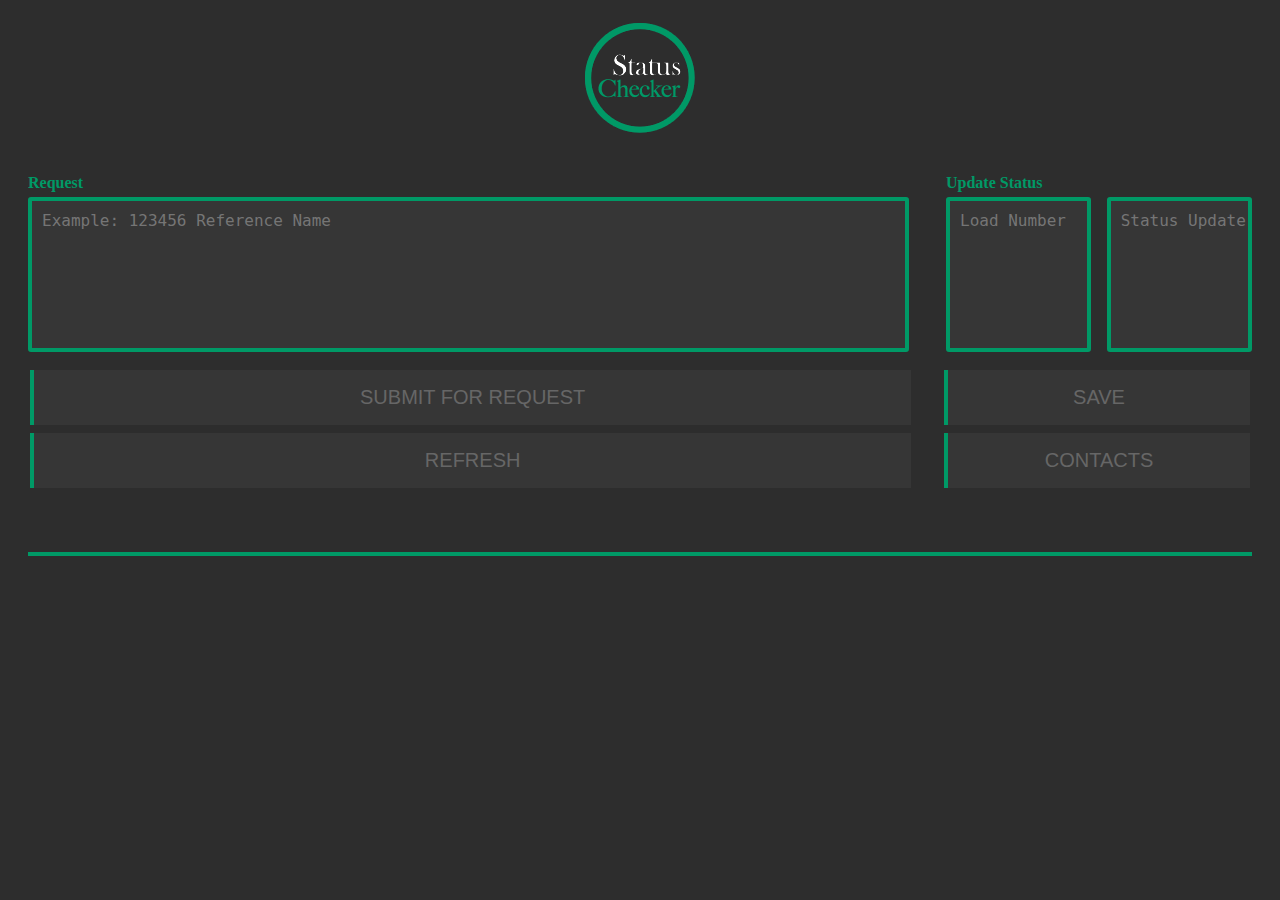
<file: index.html>
<!DOCTYPE html>
<html>
<head>
<title>Watch Log</title>
<meta charset="UTF-8">
<meta http-equiv="X-UA-Compatible" content="IE=edge" />
<link rel="stylesheet" href="main.css">
</head>
<body>
<div id="logoBrand"><img src="/images/statuschecker.png" /></div>
  <div id="requestContainer">
    <div id="leftCol">
	    <label>Request</label><br />
	    <textarea spellcheck="false" name="requestArea" id="logInput" placeholder="Example: 123456 Reference Name"></textarea>
    </div>
    <div id="rightCol">
      <label>Update Status</label><br />
      <textarea spellcheck="false" name="loadNumArea" id="loadInput" placeholder="Load Number"></textarea>
      <textarea spellcheck="false" name="statusArea" id="statusInput" placeholder="Status Update"></textarea><br />
    </div>
	  	<button id="subBtn">SUBMIT FOR REQUEST</button>
      <button id="saveBtn">SAVE</button>
      <button id="contactsBtn">CONTACTS</button>
      <button id="refreshBtn">REFRESH</button>
  </div>
  <div id="addContact" class="addFormDiv">
    <label for="name">Name</label><br />
    <input spellcheck="false" type="text" id="name" class="addField" placeholder="Enter Name here"><br /><br />
    <label for="email">Email Addresses</label><br />
    <input spellcheck="false" type="text" id="email" class="addField" placeholder="semicolon (;) seperated"><br />
    <button id="addBtn">Add</button><button id="cancelBtn">Cancel</button>
  </div>
  <div id="listContacts">
  </div>
  <div id="resultsContainer">
  	<table>
        <tr>
            <th class="hidden">Carrier</th>
        </tr>
        <tbody id="reqResults">

        </tbody>
  	</table>
  </div>


<script src="index.js"></script>


</body>
</html>
</file>
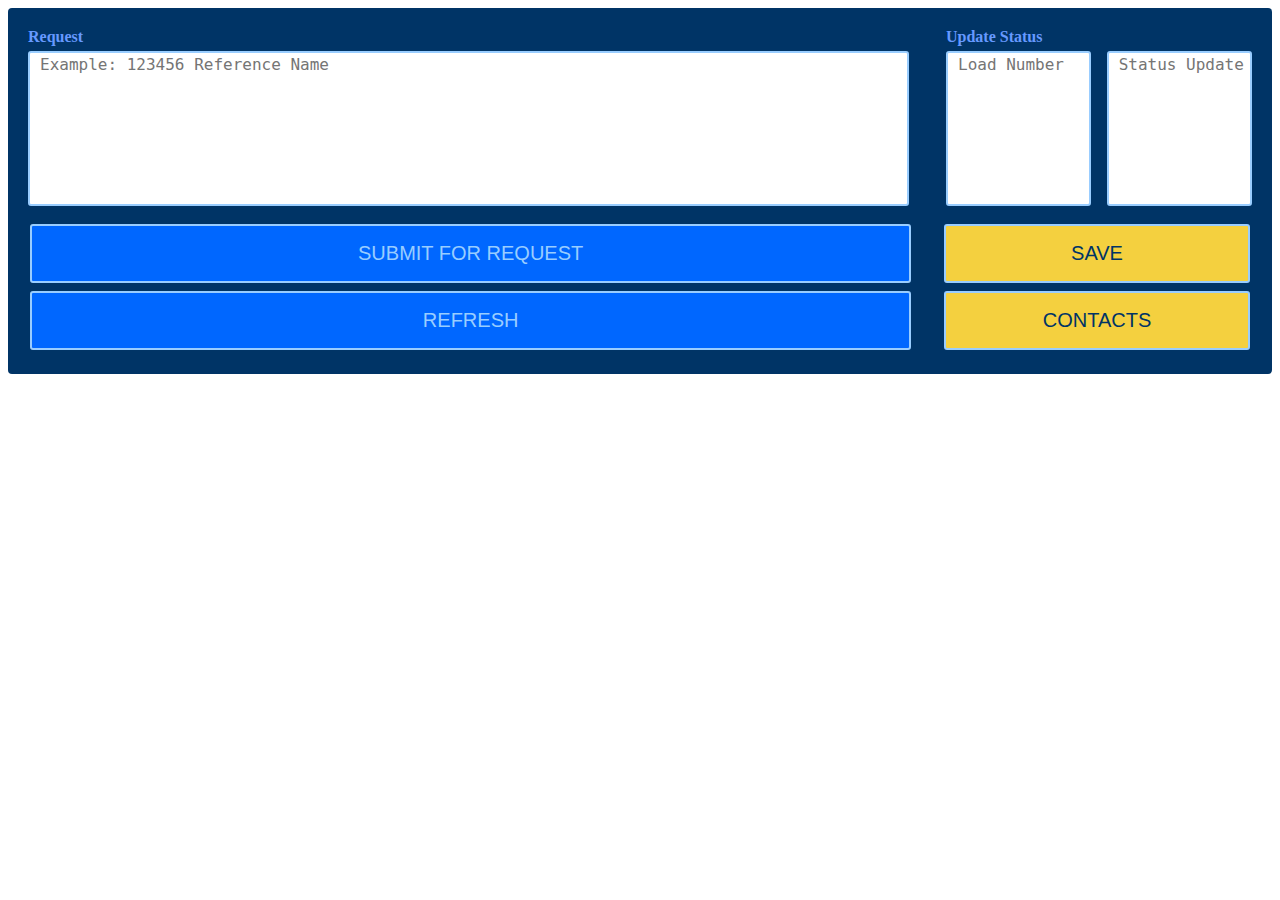
<file: statuscheck.html>
<!DOCTYPE html>
<html>
<head>
<title>Watch Log</title>
<meta charset="UTF-8">
<meta http-equiv="X-UA-Compatible" content="IE=edge" />
<link rel="stylesheet" href="statuschecker.css"> 
</head>
<body>

  <div id="requestContainer">
    <div id="leftCol">
	    <label>Request</label><br />
	    <textarea name="requestArea" id="logInput" placeholder="Example: 123456 Reference Name"></textarea>
    </div>
    <div id="rightCol">
      <label>Update Status</label><br />
      <textarea name="loadNumArea" id="loadInput" placeholder="Load Number"></textarea>
      <textarea name="statusArea" id="statusInput" placeholder="Status Update"></textarea><br />
    </div>
	  	<button id="subBtn">SUBMIT FOR REQUEST</button>
      <button id="saveBtn">SAVE</button>
      <button id="contactsBtn">CONTACTS</button>
      <button id="refreshBtn">REFRESH</button>
  </div>
  <div id="addContact" class="addFormDiv">
    <label for="name">Name</label><br />
    <input type="text" id="name" class="addField" placeholder="Enter Name here"><br /><br />
    <label for="email">Email Addresses</label><br />
    <input type="text" id="email" class="addField" placeholder="semicolon (;) seperated"><br />
    <button id="addBtn">Add</button><button id="cancelBtn">Cancel</button>
  </div>
  <div id="listContacts">
  </div>
  <div id="resultsContainer">
  	<table id="reqResults">
  		<tr>
  			<th class="hidden">Carrier</th>
  		</tr>
  	</table>
  </div>


<script src="logcomposerv2.js"></script>


</body>
</html>
</file>
<file: main.css>
body {
	background-color: #2d2d2d;
	color: #666666;
}

#logoBrand {
    text-align: center;
}

#requestContainer {
	border-radius: 4px;
	padding: 20px;
	margin-bottom: 20px;
	overflow: auto;
	min-width: 750px;
}

.addFormDiv {
	border-radius: 4px;
	padding: 20px;
	margin-bottom: 20px;
	overflow: auto;
	min-width: 750px;
	display: none;
}

#leftCol {
	float: left;
	width: 72%;
}

#rightCol {
	float: right;
	width: 25%;
}

label {
	color: #009966;
	font-weight: bold;
}

input, textarea {
	border: 4px solid #009966;
	border-radius: 3px;
	color: #666666;
	background-color: #363636;
}

textarea::-webkit-scrollbar {
	width: 1em;
}

textarea::-webkit-scrollbar-track {
	-webkit-box-shadow: inset 0 0 6px rgba(0,0,0,0.3);
}

textarea::-webkit-scrollbar-thumb {
	background-color: darkgrey;
	outline: 1px solid slategrey;
}

button {
	background-color: #363636;
	border-left: 4px solid #009966;
	border-top: 0;
	border-right: 0;
	border-bottom: 0;
	color: #666666;
}

button:hover, tr:hover > td {
	border-left: 4px solid #00c98d;
}


button:active {
	color: #bababa;
}

input:focus, textarea:focus {
	border: 4px solid #00c98d;
}

button:focus, input:focus, textarea:focus {
	outline: 0;
}


#logInput {
	width: 100%;
	height: 155px;
	box-sizing: border-box;
	border-radius: 3px;
	font-size: 16px;
	resize: none;
	margin-top: 5px;
	margin-bottom: 10px;
	padding-left: 10px;
	padding-top: 10px;

}

#loadInput {
	width: 47.5%;
	height: 155px;
	box-sizing: border-box;
	font-size: 16px;
	resize: none;
	margin-top: 5px;
	margin-bottom: 10px;
	padding-left: 10px;
	padding-top: 10px;
	float: left;

}

#statusInput {
	width: 47.5%;
	height: 155px;
	box-sizing: border-box;
	font-size: 16px;
	resize: none;
	margin-top: 5px;
	margin-bottom: 10px;
	padding-left: 10px;
	padding-top: 10px;
	float: right;

}


#subBtn {

	padding: 16px 32px;
	text-decoration: none;
	margin:  4px 2px;
	width: 72%;
	font-size: 20px;
	cursor: pointer;
	float: left;

}

#refreshBtn {

	padding: 16px 32px;
	text-decoration: none;
	margin:  4px 2px;
	width: 72%;
	font-size: 20px;
	cursor: pointer;
	float: left;

}

#saveBtn {

	padding: 16px 32px;
	text-decoration: none;
	margin:  4px 2px;
	width: 25%;
	font-size: 20px;
	cursor: pointer;
	float: right;

}

#contactsBtn {

	padding: 16px 32px;
	text-decoration: none;
	margin:  4px 2px;
	width: 25%;
	font-size: 20px;
	cursor: pointer;
	float: right;

}

#name, #email {
	height: 40px;
	width: 20%;
	margin-top: 6px;
	padding-left: 5px;
	padding-right: 5px;
	font-size: 16px;
	line-height: 20px;
}

#addBtn {

	padding: 3px 3px;
	text-decoration: none;
	margin:  15px 0;
	width: 10%;
	height: 40px;
	font-size: 16px;
	cursor: pointer;
	float: left;

}

#cancelBtn {

	padding: 3px 3px;
	text-decoration: none;
	margin:  15px 20px;
	width: 10%;
	height: 40px;
	font-size: 16px;
	cursor: pointer;
	float: left;

}


/* Style for the Table Content Area  */

table {
	border-collapse: collapse;
	width: 100%;
}

#resultsContainer {
	padding: 20px;
}

tr > th {
	border-top: 4px solid #009966;
	background-color: #363636;
	color: #666666;
}

th, td {
	text-align: left;
	padding: 8px;
}


th.hidden {
	visibility: hidden;

}


tr > td {
	border-left: 4px solid #2d2d2d;
}

tr:nth-child(even) {
	background-color: #363636;
}

tr:nth-child(odd) {
	background-color: #2d2d2d;
}


a {
	text-decoration: none;
	color: #666666;
}

a:hover {
	color: #bababa;
}
</file>
<file: statuschecker.css>
#requestContainer {
	border-radius: 4px;
	background-color: #003466;
	padding: 20px;
	margin-bottom: 20px;
	overflow: auto;
	min-width: 750px;
}

.addFormDiv {
	border-radius: 4px;
	background-color: #003466;
	padding: 20px;
	margin-bottom: 20px;
	overflow: auto;
	min-width: 750px;
	display: none;
}

#leftCol {
	float: left;
	width: 72%;
}

#rightCol {
	float: right;
	width: 25%;
}

label {
	color: #6699FF;
	font-weight: bold;
}


#logInput {
	width: 100%;
	height: 155px;
	box-sizing: border-box;
	border: 2px solid #99CDFF;
	border-radius: 3px;
	background-color: #fff;
	font-size: 16px;
	resize: none;
	margin-top: 5px;
	margin-bottom: 10px;
	padding-left: 10px;

}

#loadInput {
	width: 47.5%;
	height: 155px;
	box-sizing: border-box;
	border: 2px solid #99CDFF;
	border-radius: 3px;
	background-color: #fff;
	font-size: 16px;
	resize: none;
	margin-top: 5px;
	margin-bottom: 10px;
	padding-left: 10px;
	float: left;

}

#statusInput {
	width: 47.5%;
	height: 155px;
	box-sizing: border-box;
	border: 2px solid #99CDFF;
	border-radius: 3px;
	background-color: #fff;
	font-size: 16px;
	resize: none;
	margin-top: 5px;
	margin-bottom: 10px;
	padding-left: 10px;
	float: right;

}


#subBtn {
	background-color: #0067FF;
	border: 2px solid;
	border-radius: 3px;
	color: #99CDFF;
	padding: 16px 32px;
	text-decoration: none;
	margin:  4px 2px;
	width: 72%;
	font-size: 20px;
	cursor: pointer;
	float: left;

}

#refreshBtn {
	background-color: #0067FF;
	border: 2px solid;
	border-radius: 3px;
	color: #99CDFF;
	padding: 16px 32px;
	text-decoration: none;
	margin:  4px 2px;
	width: 72%;
	font-size: 20px;
	cursor: pointer;
	float: left;

}

#saveBtn {
	background-color: #F4D03F;
	border: 2px solid;
	border-radius: 3px;
	border-color: #99CDFF;
	color: #003466;
	padding: 16px 32px;
	text-decoration: none;
	margin:  4px 2px;
	width: 25%;
	font-size: 20px;
	cursor: pointer;
	float: right;

}

#contactsBtn {
	background-color: #F4D03F;
	border: 2px solid;
	border-radius: 3px;
	border-color: #99CDFF;
	color: #003466;
	padding: 16px 32px;
	text-decoration: none;
	margin:  4px 2px;
	width: 25%;
	font-size: 20px;
	cursor: pointer;
	float: right;

}

#addBtn {
	background-color: #0067FF;
	border: 2px solid;
	border-radius: 3px;
	color: #99CDFF;
	padding: 3px 3px;
	text-decoration: none;
	margin:  10px 2px;
	width: 10%;
	font-size: 13px;
	cursor: pointer;
	float: left;

}

#cancelBtn {
	background-color: #F4D03F;
	border: 2px solid;
	border-radius: 3px;
	border-color: #99CDFF;
	color: #003466;
	padding: 3px 3px;
	text-decoration: none;
	margin:  10px 2px;
	width: 10%;
	font-size: 13px;
	cursor: pointer;
	float: left;

}

#subBtn:hover {
	color: #fff;
	border: 2px solid #fff;
}

#refreshBtn:hover {
	color: #fff;
	border: 2px solid #fff;
}

#saveBtn:hover {
	color: #fff;
	border: 2px solid #fff;
}

#contactsBtn:hover {
	color: #fff;
	border: 2px solid #fff;
}

#addBtn:hover {
	color: #fff;
	border: 2px solid #fff;
}

#cancelBtn:hover {
	color: #fff;
	border: 2px solid #fff;
}

#logInput:focus {
	border: 2px solid #fff;

}

#statusInput:focus {
	border: 2px solid #fff;

}


/* Style for the Table Content Area  */

table {
	border-collapse: collapse;
	width: 100%;
}

#resultsContainer {
	padding: 20px;
}

th, td {
	text-align: left;
	padding: 8px;
}

tr:hover {
	background-color: #f5f5f5
}

th {
	background-color: #0067FF;
	color: #99CDFF;
}

th.hidden {
	visibility: hidden;
}


a {
	text-decoration: none;
	color: #003466;
}

a:hover {
	color: #6699FF;
}
</file>
